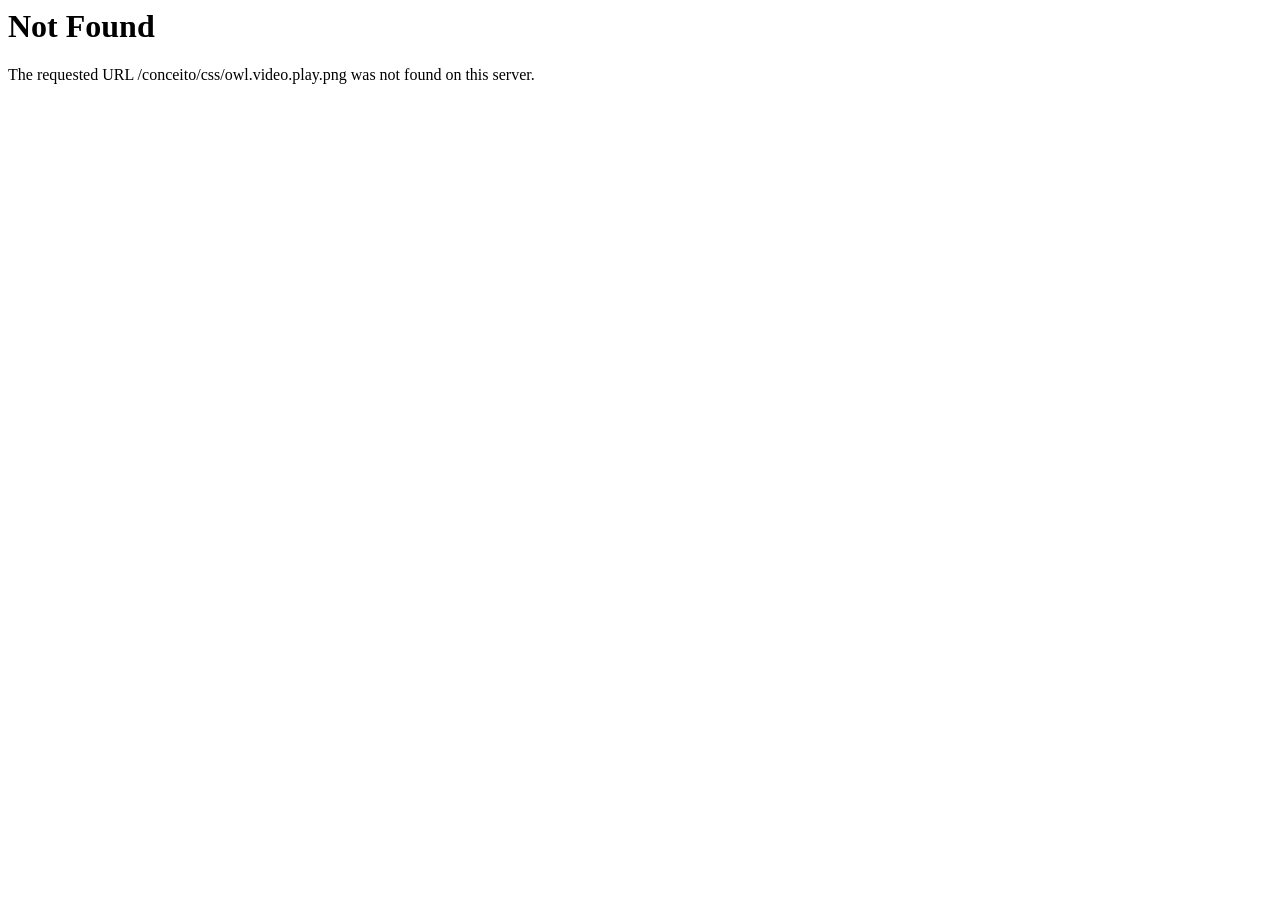
<file: HOME PAGE/css/owl.video.play.html>
<!DOCTYPE HTML PUBLIC "-//IETF//DTD HTML 2.0//EN">
<html><head>
<title>404 Not Found</title>
</head><body>
<h1>Not Found</h1>
<p>The requested URL /conceito/css/owl.video.play.png was not found on this server.</p>
</body></html>
</file>
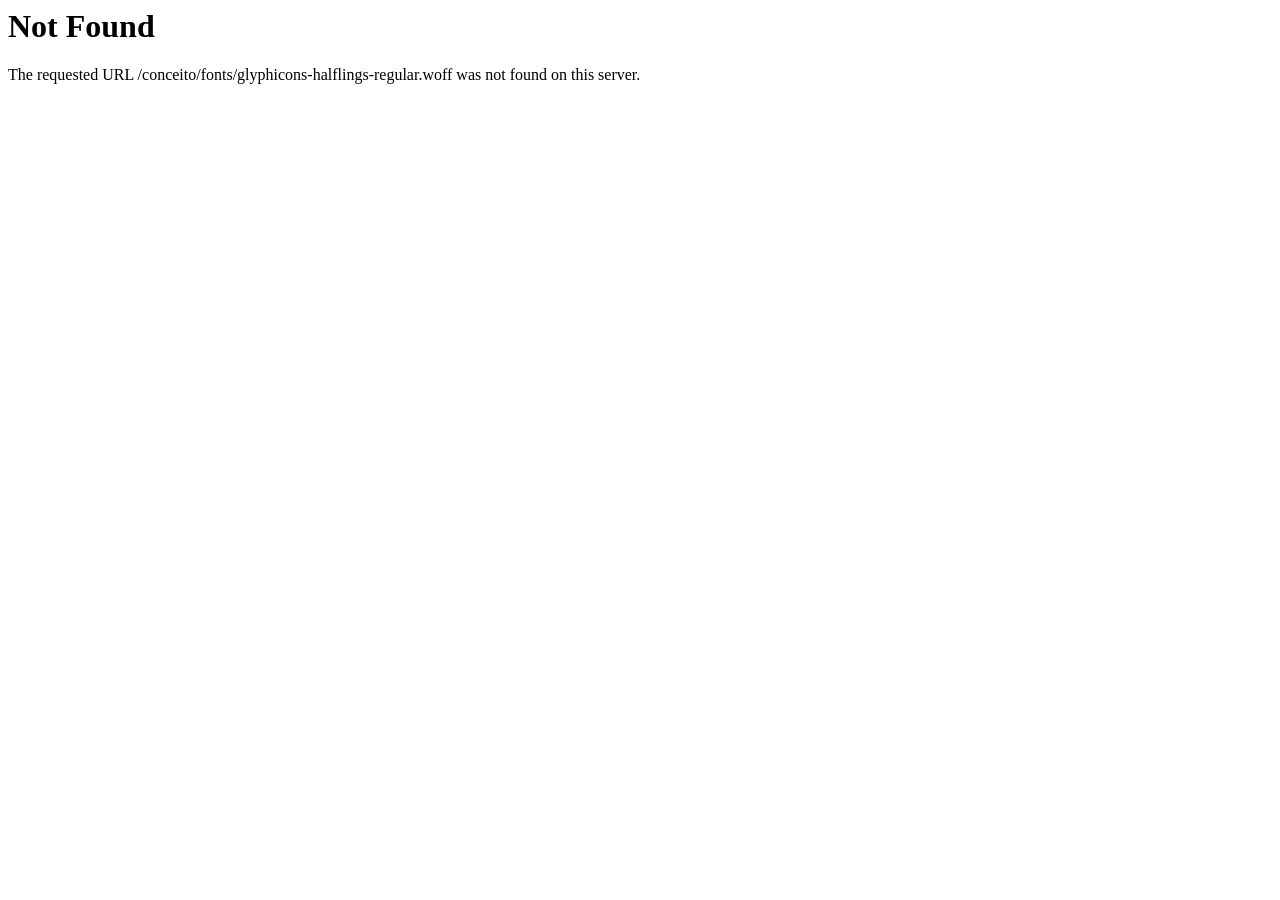
<file: HOME PAGE/fonts/glyphicons-halflings-regular-2.html>
<!DOCTYPE HTML PUBLIC "-//IETF//DTD HTML 2.0//EN">
<html><head>
<title>404 Not Found</title>
</head><body>
<h1>Not Found</h1>
<p>The requested URL /conceito/fonts/glyphicons-halflings-regular.woff was not found on this server.</p>
</body></html>
</file>
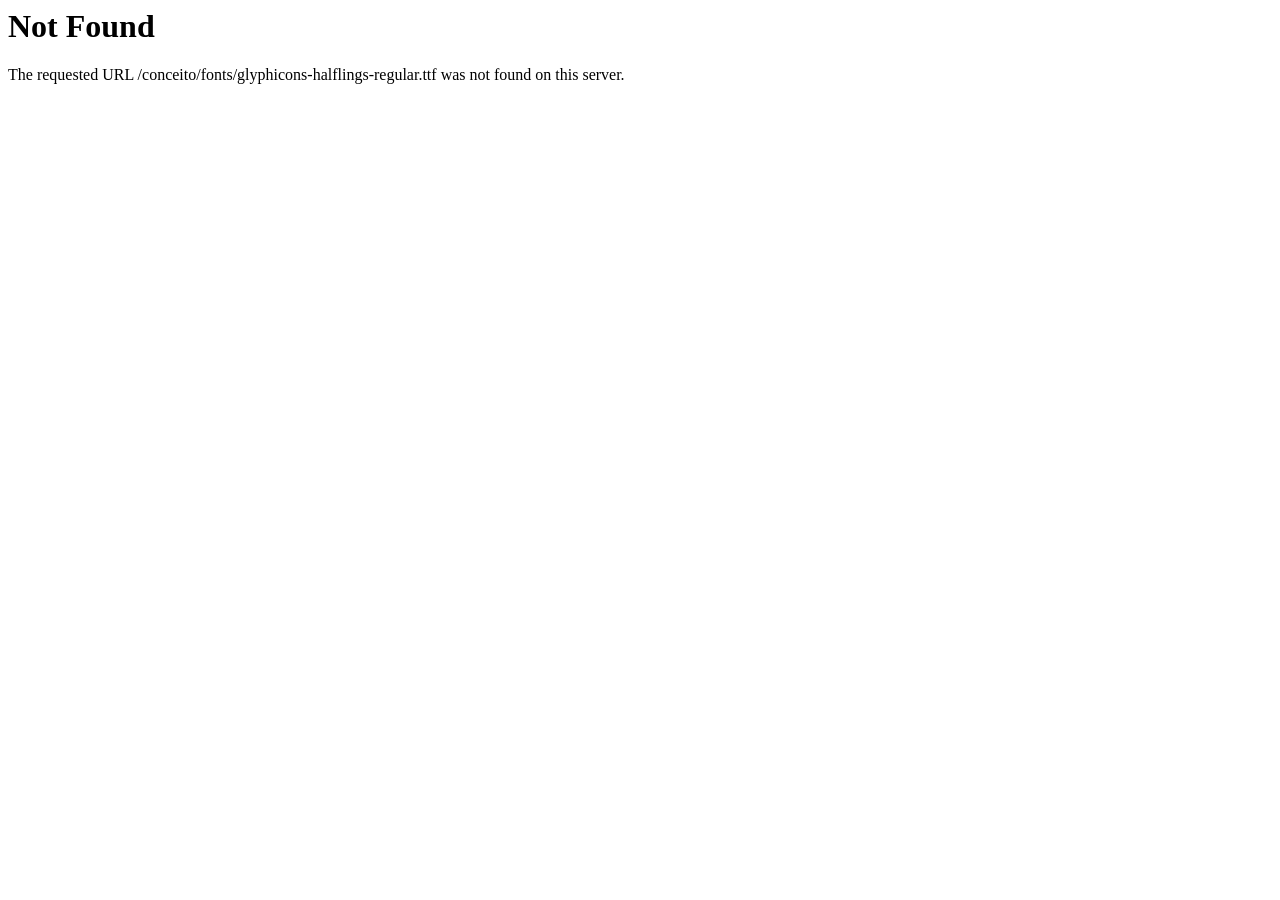
<file: HOME PAGE/fonts/glyphicons-halflings-regular-3.html>
<!DOCTYPE HTML PUBLIC "-//IETF//DTD HTML 2.0//EN">
<html><head>
<title>404 Not Found</title>
</head><body>
<h1>Not Found</h1>
<p>The requested URL /conceito/fonts/glyphicons-halflings-regular.ttf was not found on this server.</p>
</body></html>
</file>
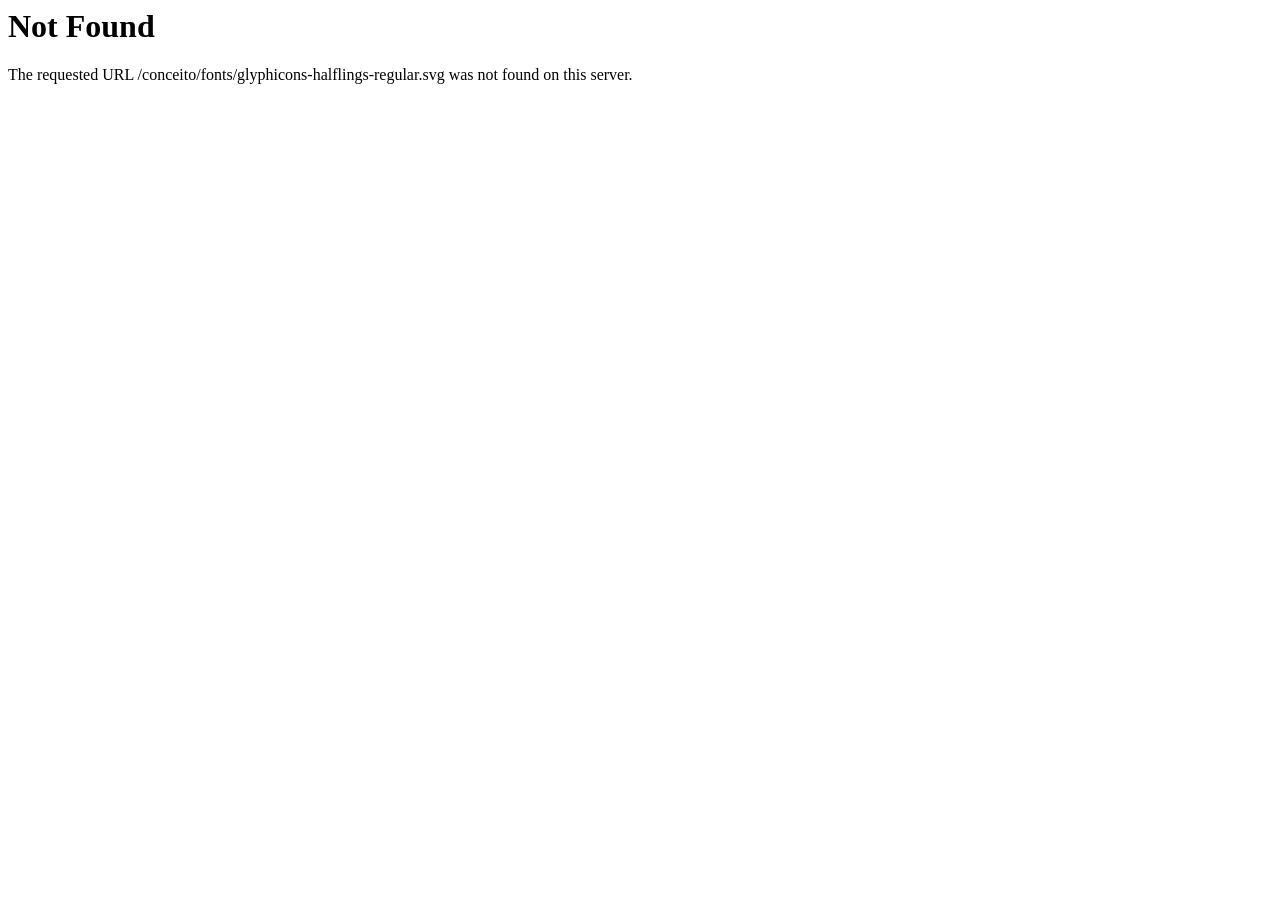
<file: HOME PAGE/fonts/glyphicons-halflings-regular-4.html>
<!DOCTYPE HTML PUBLIC "-//IETF//DTD HTML 2.0//EN">
<html><head>
<title>404 Not Found</title>
</head><body>
<h1>Not Found</h1>
<p>The requested URL /conceito/fonts/glyphicons-halflings-regular.svg was not found on this server.</p>
</body></html>
</file>
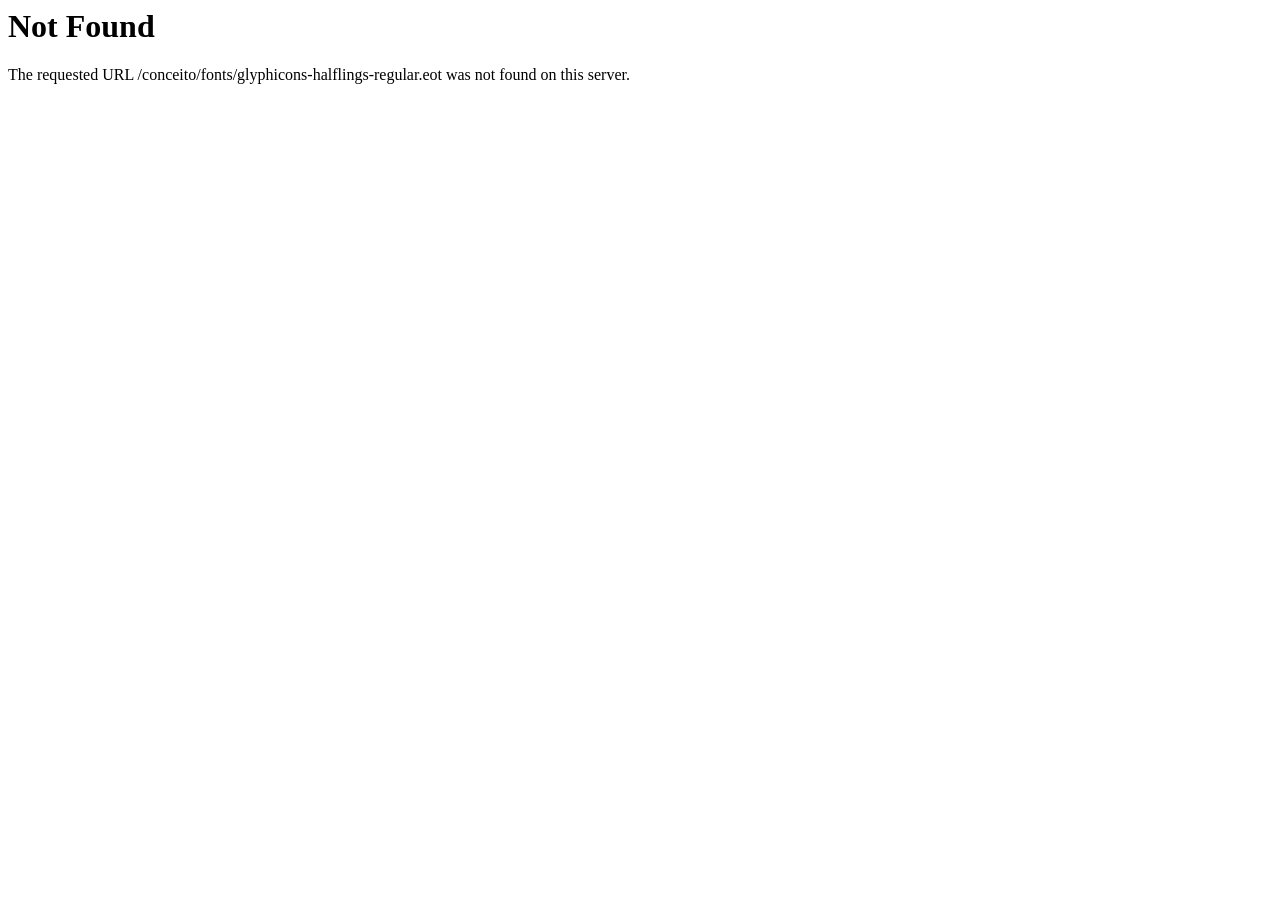
<file: HOME PAGE/fonts/glyphicons-halflings-regular.html>
<!DOCTYPE HTML PUBLIC "-//IETF//DTD HTML 2.0//EN">
<html><head>
<title>404 Not Found</title>
</head><body>
<h1>Not Found</h1>
<p>The requested URL /conceito/fonts/glyphicons-halflings-regular.eot was not found on this server.</p>
</body></html>
</file>
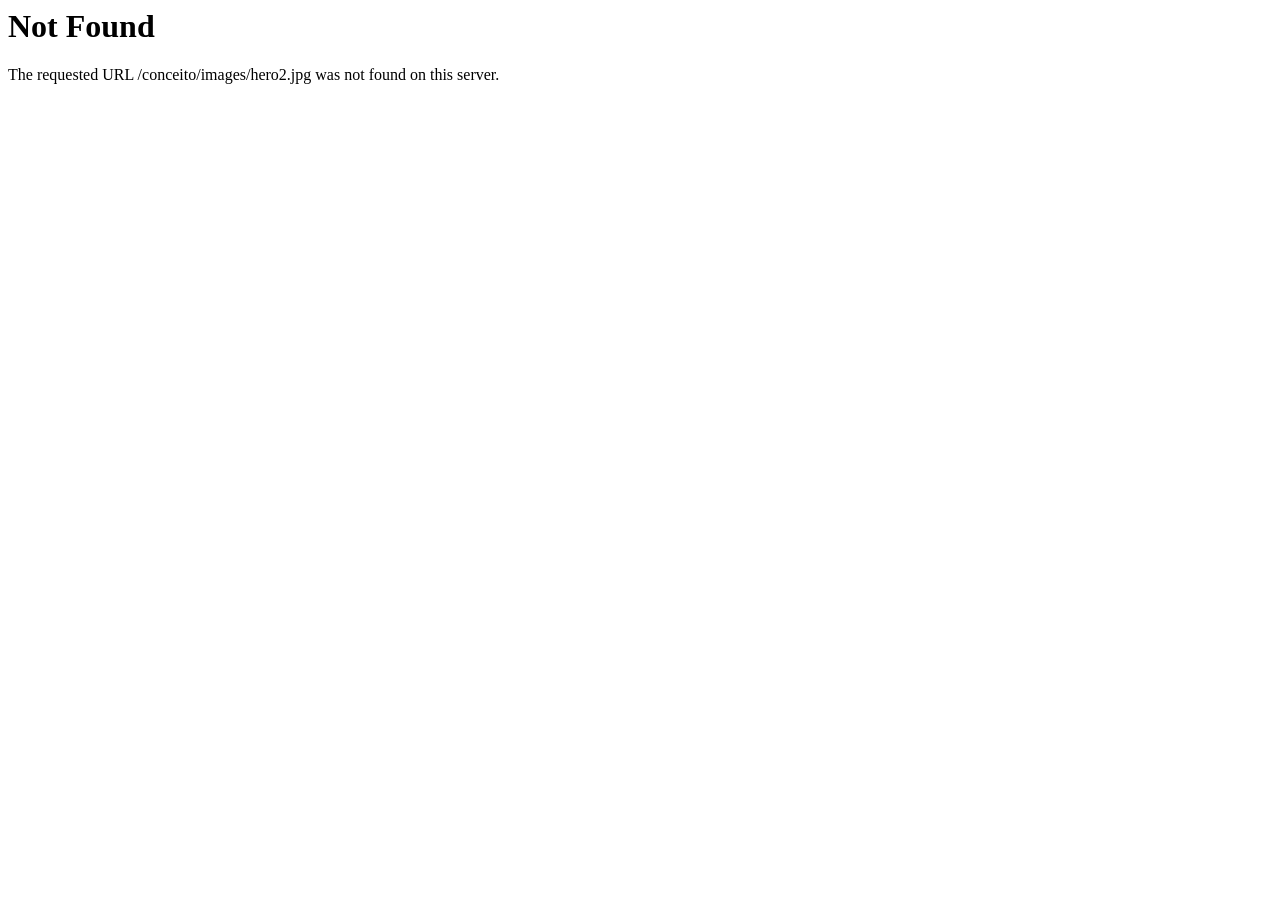
<file: Our_Team/img/images/hero2.html>
<!DOCTYPE HTML PUBLIC "-//IETF//DTD HTML 2.0//EN">
<html><head>
<title>404 Not Found</title>
</head><body>
<h1>Not Found</h1>
<p>The requested URL /conceito/images/hero2.jpg was not found on this server.</p>
</body></html>
</file>
